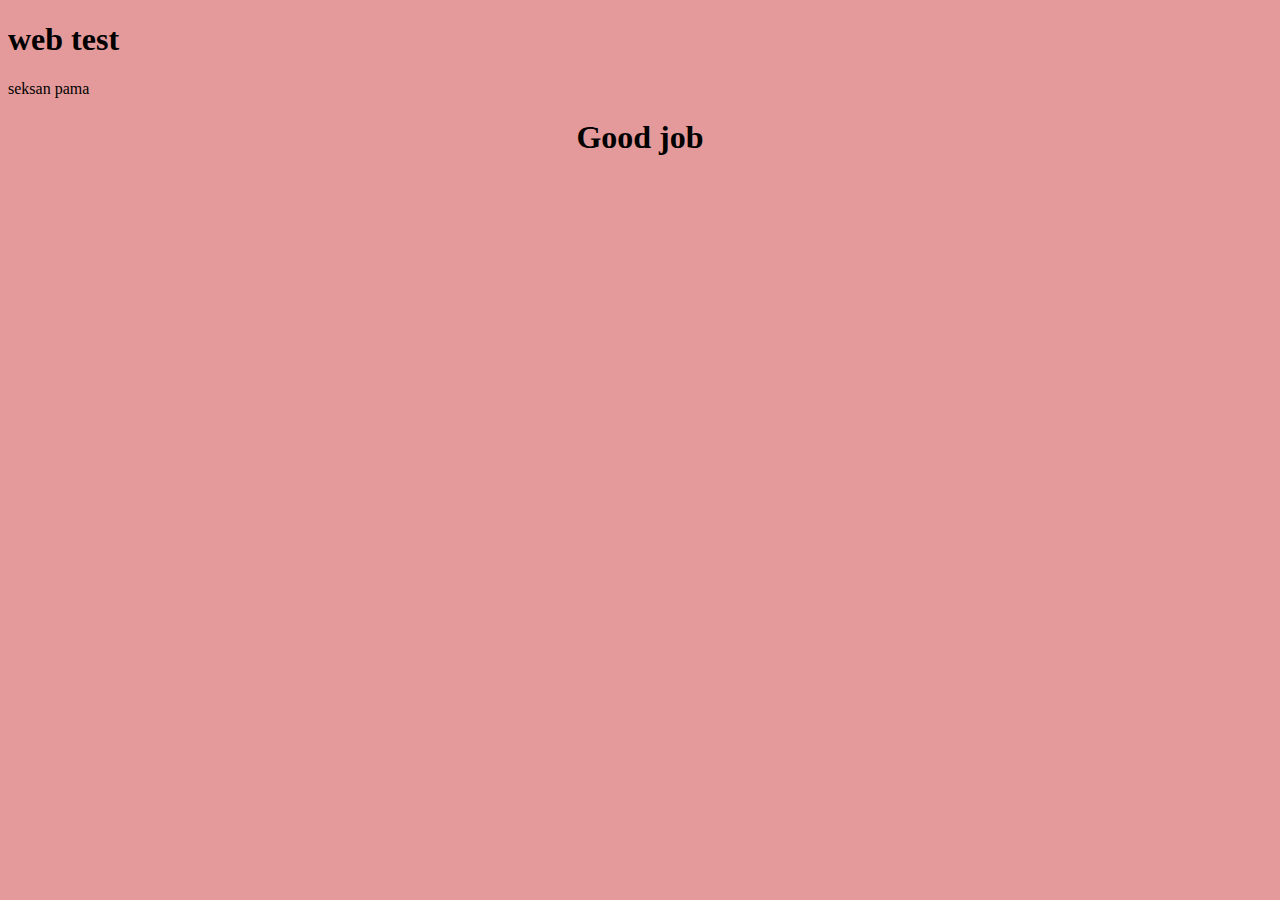
<file: index.html>
<!DOCTYPE html>
<html lang="en">
<head>
    <meta charset="UTF-8">
    <meta name="viewport" content="width=device-width, initial-scale=1.0">
    <title>หิวข้าว</title>
    <link rel="stylesheet" type="text/css" href="style.css">
</head>
<body>
    <h1>web test</h1>
    <p>seksan pama</p>
</body>
<body>
    <center><h1>Good job</h1></center>
</body>
<script src="script.js"></script>
</html>
</file>
<file: style.css>
body {
    background-color: rgb(228, 154, 154);
}
</file>
